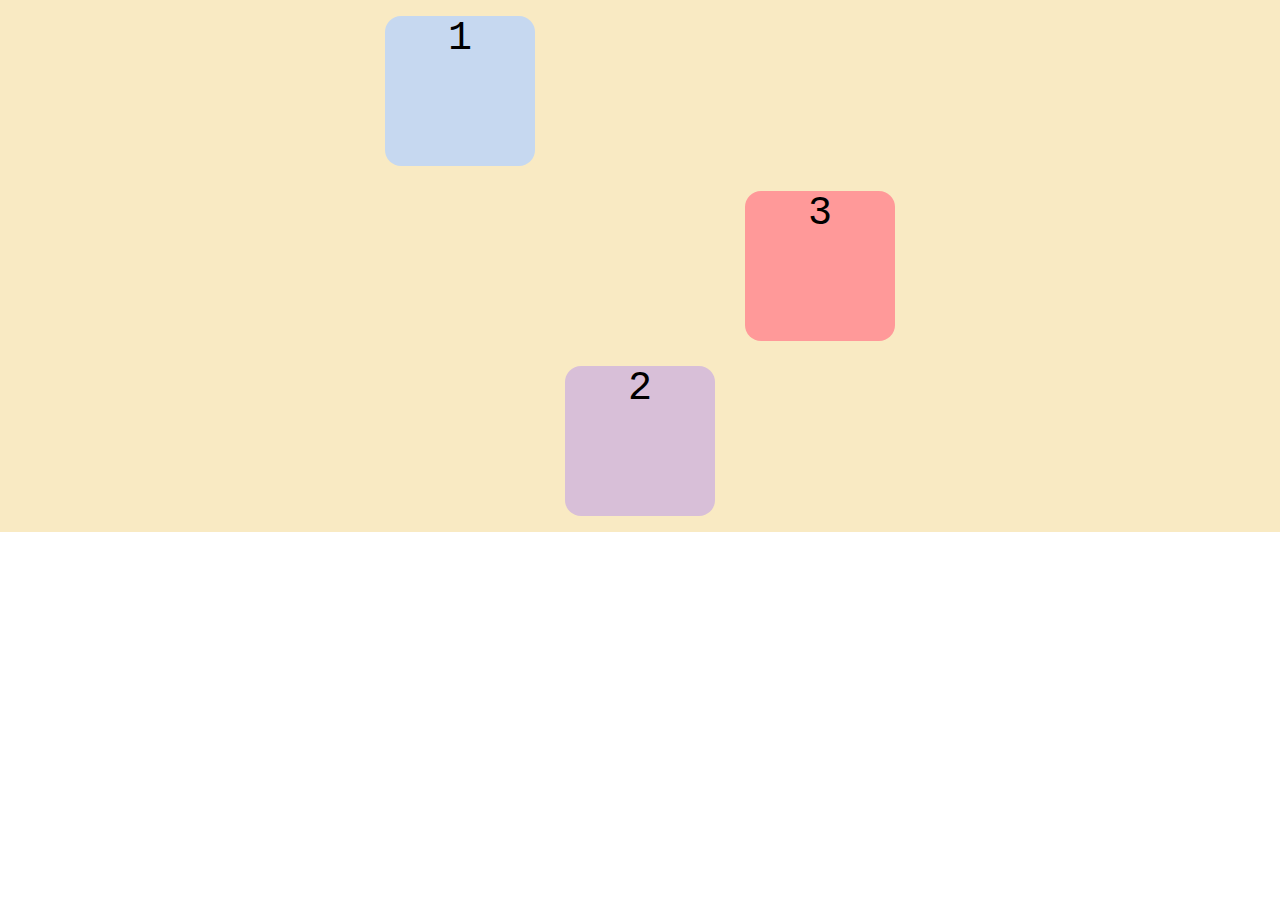
<file: estudos/html-css/flexbox-exemplo/index.html>
<!DOCTYPE html>
<html lang="pt-BR">
<head>
    <meta charset="UTF-8">
    <title>Flexbox</title>
    <link rel="stylesheet" href="base.css">
    <link rel="stylesheet" href="style01.css">
    <link rel="stylesheet" href="style02.css">
</head>
<body>
    <main class="container">
        <div class="bloco-1">1</div>
        <div class="bloco-2">2</div>
        <div class="bloco-3">3</div>
        <!-- <div class="bloco-1">4</div>
        <div class="bloco-2">5</div>
        <div class="bloco-3">6</div>
        <div class="bloco-1">7</div>
        <div class="bloco-2">8</div>
        <div class="bloco-3">9</div>
        <div class="bloco-1">10</div>
        <div class="bloco-2">11</div>
        <div class="bloco-3">12</div> -->
    </main>
</body>
</html>
</file>
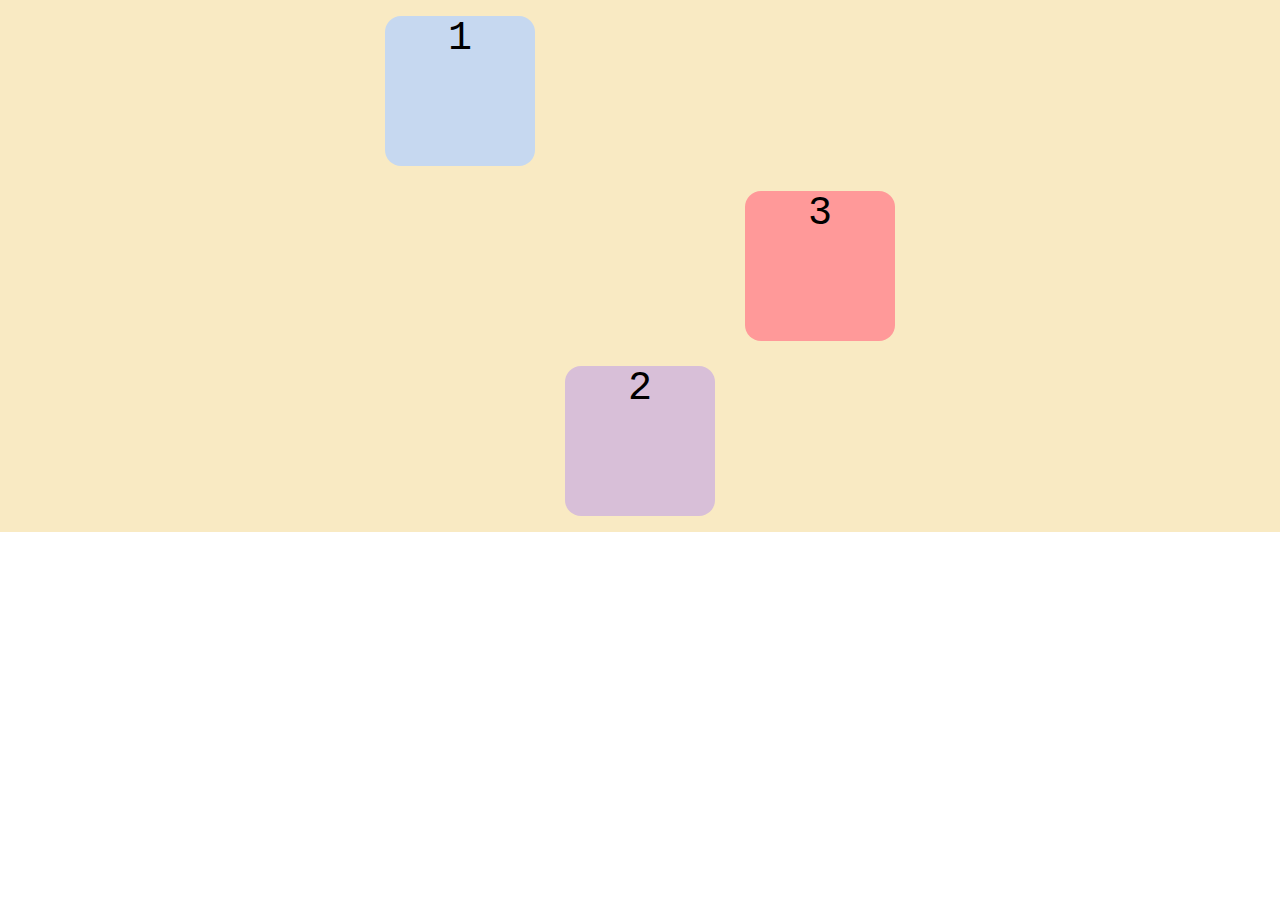
<file: estudos/html-css/flexbox-layout/index.html>
<!DOCTYPE html>
<html lang="pt-BR">
<head>
    <meta charset="UTF-8">
    <title>Flexbox Layout</title>
    <link rel="stylesheet" href="base.css">
    <link rel="stylesheet" href="style01.css">
    <link rel="stylesheet" href="style02.css">
</head>
<body>
    <main class="container">
        <div class="bloco-1">1</div>
        <div class="bloco-2">2</div>
        <div class="bloco-3">3</div>
        <!-- <div class="bloco-1">4</div>
        <div class="bloco-2">5</div>
        <div class="bloco-3">6</div>
        <div class="bloco-1">7</div>
        <div class="bloco-2">8</div>
        <div class="bloco-3">9</div>
        <div class="bloco-1">10</div>
        <div class="bloco-2">11</div>
        <div class="bloco-3">12</div> -->
    </main>
</body>
</html>
</file>
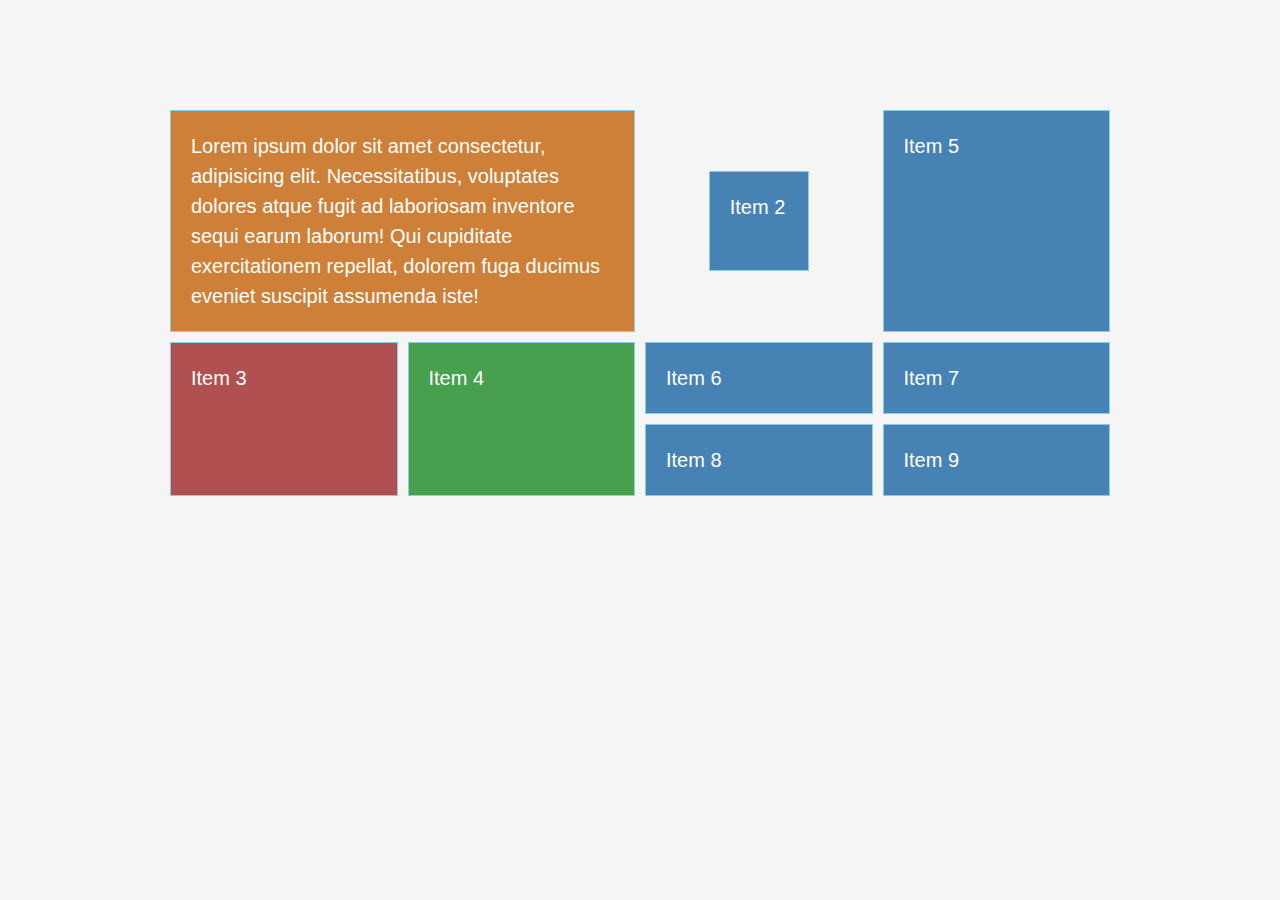
<file: estudos/html-css/grid_layout/example1/index.html>
<!DOCTYPE html>
<html lang="pt-BR">
<head>
    <meta charset="UTF-8">
    <title>Grid Layout 1</title>
    <link rel="stylesheet" href="style.css">
</head>
<body>
    <div class="container">
        <div class="item item-1">Lorem ipsum dolor sit amet consectetur, adipisicing elit. Necessitatibus, voluptates dolores atque fugit ad laboriosam inventore sequi earum laborum! Qui cupiditate exercitationem repellat, dolorem fuga ducimus eveniet suscipit assumenda iste!</div>
        <div class="item item-2">Item 2</div>
        <div class="item item-3">Item 3</div>
        <div class="item item-4">Item 4</div>
        <div class="item item-5">Item 5</div>
        <div class="item item-6">Item 6</div>
        <div class="item item-7">Item 7</div>
        <div class="item item-8">Item 8</div>
        <div class="item item-9">Item 9</div>
    </div>
</body>
</html>
</file>
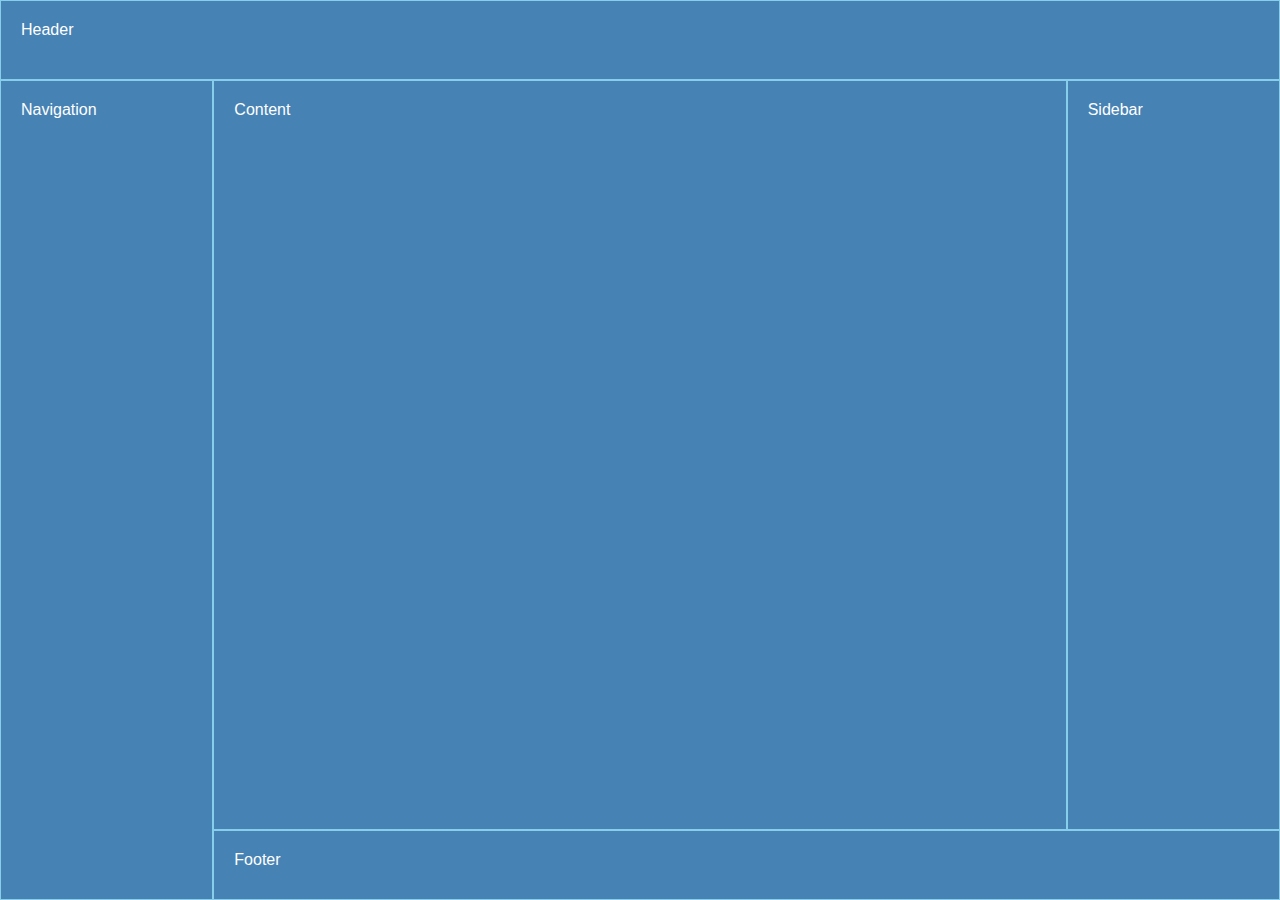
<file: estudos/html-css/grid_layout/example2/index.html>
<!DOCTYPE html>
<html lang="pt-BR">
<head>
    <meta charset="UTF-8">
    <title>Grid Layout Areas</title>
    <link rel="stylesheet" href="style.css">
</head>
<body>
    <header>Header</header>
    <main>Content</main>
    <nav>Navigation</nav>
    <aside>Sidebar</aside>
    <footer>Footer</footer>
</body>
</html>
</file>
<file: estudos/html-css/flexbox-exemplo/base.css>
* {
    margin: 0;
}

.container {
    background: #F9EAC3;
    padding: 16px;
    height: 500px;
}

.bloco-1 {
    background-color: #C6D8F0;
    height: 150px;
    width: 150px;
    text-align: center;
    font-size: 40px;
    font-family: 'Courier New', Courier, monospace;
    border-radius: 16px;
}
  
.bloco-2 {
    background-color: #D8BFD8;
    height: 150px;
    width: 150px;
    text-align: center;
    font-size: 40px;
    font-family: 'Courier New', Courier, monospace;
    border-radius: 16px;
}
  
.bloco-3 {
    background-color: #FF9999;
    height: 150px;
    width: 150px;
    text-align: center;
    font-size: 40px;
    font-family: 'Courier New', Courier, monospace;
    border-radius: 16px;
}
</file>
<file: estudos/html-css/flexbox-exemplo/style01.css>
/* 
 Flexbox serve para alinharmos de forma unidimensional elementos dentro
 de uma caixa (container). Unidimensional, pois organizamos os elementos
 como linhas ou como colunas.

 O elemento pai é o container, já os elementos filhos são os itens dentro
 desse container. 
*/

* {
    margin: 0;
}

.container {
    /* 
     Define o elemento pai como flex container. O eixo horizontal é o
     principal e o eixo vertical é o secundário.
    */
    display: flex;

    /* Define o eixo principal do layout (linha ou coluna) e seu sentindo. */
    /* `row` é o valor padrão.  */
    flex-direction: row;

    /* Alinha os elementos ao longo do eixo principal. */
    /* Alinha os elementos no início do eixo principal. */
    /* justify-content: flex-start; */

    /* Alinha os elementos no fim do eixo principal. */
    /* justify-content: flex-end; */

    /* Alinha os elementos no centro do eixo principal. */
    justify-content: center;

    /* 
     Posiciona o primeiro elemento no começo, o último elemento no fim e os
     demais no espaço restante no meio.
    */
    /* justify-content: space-between; */

    /* 
     Redistribui o espaço igualmente tanto no começo quanto no fim de cada elemento 
    */
    /* justify-content: space-around; */

    /* Alinha os elementos ao longo do eixo secundário. */
    /* align-items: flex-start; */
    /* align-items: flex-end; */
    /* align-items: flex-start; */
    align-items: center;

    /* 
     Os elementos ocupam todo o espaço no eixo secundário, podendo serem limitados
     conforme às alturas pré-definidas para cada um. 
    */
    /* align-items: stretch; */

    /* Alinha todos os elementos na base do conteúdo de cada uma. */
    /* align-items: baseline; */

    /* 
     Permite ou não a quebra de linha caso o último elemento ultrapasse o final
     do eixo principal. 
    */
    flex-wrap: wrap;

    /* Atalho para flex-direction e flex-wrap. */
    /* flex-flow: row wrap; */

    /* 
     Para quando existe o `flex-wrap` e queremos alinhar as linhas no nosso 
     eixo secundário. 
    */
    /* align-content: flex-start; */
    /* align-content: flex-end; */
    align-content: center;
    /* align-content: space-between; */
    /* align-content: space-around; */

    /* Determina o tamanho do espaço entre os elementos em todos os lados. */
    /* gap: 70px; */

    /* Atalho para determinar o tamanho do espaço entre as linhas e as colunas. */
    /* gap: 10px 30px; */

    /* Determina o espaço entre as linhas. */
    row-gap: 10px;

    /* Determina o espaço entre as colunas. */
    column-gap: 30px;
}
</file>
<file: estudos/html-css/flexbox-exemplo/style02.css>
.container {
    /* Necessário para o `flex-shrink` funcionar */
    flex-wrap: nowrap;

    /* Usado no exemplo para `flex-shrink`.*/
    /* width: 400px; */
}

.bloco-1 {
    /* Determina em qual ordem cada elemento está posicionado no eixo principal. */
    order: 0;

    /* 
     Permite ou não o elemento crescer caso necessário. O valor da propriedade é 
     definido pela proporção do item, ou seja, o que ele irá crescer a partir da 
     largura pré-definida. 
    */
    /*
     Ex.: O item possui 150px de largura, quando definimos o valor `2` na 
     propriedade, iremos duplicar a proporção em relação a largura dele (150px).

     Valor `1`: 303px - 150px = 153px
     Valor `2`: 456px - 150px = 306px, dobro de 153px
    */
    flex-grow: 0;

    /* Permite ou não o item encolher caso necessário. */
    flex-shrink: 1;

    /* Define largura e altura dos itens.  */
    /* É possível determinar tamanho fixos. */
    /* flex-basis: 50px; */

    /* 
     Aumenta o tamanho do elemento levando em conta a largura e altura pré-definidas,
     desconsiderando o `flex-grow`. 
    */
    /* flex-basis: 0; */

    /* 
     Aumenta o tamanho do elemento levando em conta o `flex-grow`, considerando a 
     proporcionalidade. 
    */
    flex-basis: auto;

    /* Atalho para flex-grow, flex-shrink e flex-basis. */
    flex: 0 1 auto;

    /* 
     Alinha um elemento específico ao longo do eixo secundário, ignorando a 
     propriedade `align-items`. 
    */
    align-self: flex-start;
}

.bloco-2 {
    order: 0;
    flex-grow: 0;
    flex-shrink: 1;
    flex-basis: auto;
    flex: 0 1 auto;
    align-self: flex-end;
}

.bloco-3 {
    order: 0;
    flex-grow: 0;
    flex-shrink: 1;
    flex-basis: auto;
    flex: 0 1 auto;
    align-self: center;
}
</file>
<file: estudos/html-css/flexbox-layout/base.css>
* {
    margin: 0;
}

.container {
    background: #F9EAC3;
    padding: 16px;
    height: 500px;
}

.bloco-1 {
    background-color: #C6D8F0;
    height: 150px;
    width: 150px;
    text-align: center;
    font-size: 40px;
    font-family: 'Courier New', Courier, monospace;
    border-radius: 16px;
}
  
.bloco-2 {
    background-color: #D8BFD8;
    height: 150px;
    width: 150px;
    text-align: center;
    font-size: 40px;
    font-family: 'Courier New', Courier, monospace;
    border-radius: 16px;
}
  
.bloco-3 {
    background-color: #FF9999;
    height: 150px;
    width: 150px;
    text-align: center;
    font-size: 40px;
    font-family: 'Courier New', Courier, monospace;
    border-radius: 16px;
}
</file>
<file: estudos/html-css/flexbox-layout/style01.css>
/* 
 Flexbox serve para alinharmos de forma unidimensional elementos dentro
 de uma caixa (container). Unidimensional, pois organizamos os elementos
 como linhas ou como colunas.

 O elemento pai é o container, já os elementos filhos são os itens dentro
 desse container. 
*/

* {
    margin: 0;
}

.container {
    /* 
     Define o elemento pai como flex container. O eixo horizontal é o
     principal e o eixo vertical é o secundário.
    */
    display: flex;

    /* Define o eixo principal do layout (linha ou coluna) e seu sentindo. */
    /* `row` é o valor padrão.  */
    flex-direction: row;

    /* Alinha os elementos ao longo do eixo principal. */
    /* Alinha os elementos no início do eixo principal. */
    /* justify-content: flex-start; */

    /* Alinha os elementos no fim do eixo principal. */
    /* justify-content: flex-end; */

    /* Alinha os elementos no centro do eixo principal. */
    justify-content: center;

    /* 
     Posiciona o primeiro elemento no começo, o último elemento no fim e os
     demais no espaço restante no meio.
    */
    /* justify-content: space-between; */

    /* 
     Redistribui o espaço igualmente tanto no começo quanto no fim de cada elemento 
    */
    /* justify-content: space-around; */

    /* Alinha os elementos ao longo do eixo secundário. */
    /* align-items: flex-start; */
    /* align-items: flex-end; */
    /* align-items: flex-start; */
    align-items: center;

    /* 
     Os elementos ocupam todo o espaço no eixo secundário, podendo serem limitados
     conforme às alturas pré-definidas para cada um. 
    */
    /* align-items: stretch; */

    /* Alinha todos os elementos na base do conteúdo de cada uma. */
    /* align-items: baseline; */

    /* 
     Permite ou não a quebra de linha caso o último elemento ultrapasse o final
     do eixo principal. 
    */
    flex-wrap: wrap;

    /* Atalho para flex-direction e flex-wrap. */
    /* flex-flow: row wrap; */

    /* 
     Para quando existe o `flex-wrap` e queremos alinhar as linhas no nosso 
     eixo secundário. 
    */
    /* align-content: flex-start; */
    /* align-content: flex-end; */
    align-content: center;
    /* align-content: space-between; */
    /* align-content: space-around; */

    /* Determina o tamanho do espaço entre os elementos em todos os lados. */
    /* gap: 70px; */

    /* Atalho para determinar o tamanho do espaço entre as linhas e as colunas. */
    /* gap: 10px 30px; */

    /* Determina o espaço entre as linhas. */
    row-gap: 10px;

    /* Determina o espaço entre as colunas. */
    column-gap: 30px;
}
</file>
<file: estudos/html-css/flexbox-layout/style02.css>
.container {
    /* Necessário para o `flex-shrink` funcionar */
    flex-wrap: nowrap;

    /* Usado no exemplo para `flex-shrink`.*/
    /* width: 400px; */
}

.bloco-1 {
    /* Determina em qual ordem cada elemento está posicionado no eixo principal. */
    order: 0;

    /* 
     Permite ou não o elemento crescer caso necessário. O valor da propriedade é 
     definido pela proporção do item, ou seja, o que ele irá crescer a partir da 
     largura pré-definida. 
    */
    /*
     Ex.: O item possui 150px de largura, quando definimos o valor `2` na 
     propriedade, iremos duplicar a proporção em relação a largura dele (150px).

     Valor `1`: 303px - 150px = 153px
     Valor `2`: 456px - 150px = 306px, dobro de 153px
    */
    flex-grow: 0;

    /* Permite ou não o item encolher caso necessário. */
    flex-shrink: 1;

    /* Define largura e altura dos itens.  */
    /* É possível determinar tamanho fixos. */
    /* flex-basis: 50px; */

    /* 
     Aumenta o tamanho do elemento levando em conta a largura e altura pré-definidas,
     desconsiderando o `flex-grow`. 
    */
    /* flex-basis: 0; */

    /* 
     Aumenta o tamanho do elemento levando em conta o `flex-grow`, considerando a 
     proporcionalidade. 
    */
    flex-basis: auto;

    /* Atalho para flex-grow, flex-shrink e flex-basis. */
    flex: 0 1 auto;

    /* 
     Alinha um elemento específico ao longo do eixo secundário, ignorando a 
     propriedade `align-items`. 
    */
    align-self: flex-start;
}

.bloco-2 {
    order: 0;
    flex-grow: 0;
    flex-shrink: 1;
    flex-basis: auto;
    flex: 0 1 auto;
    align-self: flex-end;
}

.bloco-3 {
    order: 0;
    flex-grow: 0;
    flex-shrink: 1;
    flex-basis: auto;
    flex: 0 1 auto;
    align-self: center;
}
</file>
<file: estudos/html-css/grid_layout/example1/style.css>
/* 
 - Grid Layout is a tool that CSS gives us to easily align 
 items and create two-dimensional layouts. 

 - The grid container is the element that holds grid items. 
 Grid items are direct children of grid container.
*/

.container {
    max-width: 960px;
    margin: 100px auto;
    padding: 10px;

    /* Create a grid container. */
    display: grid;

    /* Specify the number of columns and their sizes. */
    /* grid-template-columns: 100px 200px 300px; */
    /* grid-template-columns: 30% 40% 30%; */

    /* 
     fractional units: defines the column size from 
     the available space. 
    */
    /* grid-template-columns: 1fr 3fr 2fr; */

    /* Repeat three times 1fr. */
    /* grid-template-columns: repeat(3, 1fr); */

    /*Automatically fills the available space with columns. */
    grid-template-columns: repeat(auto-fill, minmax(200px, 1fr));

    /* Create space between the columns. */
    /* column-gap: 10px; */

    /* Create space between the rows. */
    /* row-gap: 10px; */

    /* Shortcut for column and row-gap. */
    gap: 10px;

    /* Sets the default row height for all items. */
    /* grid-auto-rows: 200px; */

    /* Set a height range for the rows. */
    /* grid-auto-rows: minmax(100px, auto); */

    /* Specify the number of rows and their sizes. */
    /* grid-template-rows: 200px 100px 200px; */
    /* grid-template-rows: repeat(3, 1fr); */

    /* 
     Specifies the default alignment for items 
     (block direction/top and bottom). 
    */
    /* Values: stretch, start, center, end. */
    /* align-items: end; */

    /* 
     Specifies the default alignment for items 
     (inline direction/left and right).
    */
    /* 
     Values: start, center, end, space-between, space-around, 
     space-evenly. 
    */
    /* justify-content: end; */
}

.item {
    background: steelblue;
    color: #fff;
    font-size: 20px;
    padding: 20px;
    border: skyblue 1px solid;
}

.item-1 {
    background: #ce8038;

    /* Defines on which column the item will start. */
    /* grid-column-start: 1; */

    /* Defines on which column the item will end. */
    /* grid-column-end: 3; */

    /* Shortcut for grid-column-start and grid-column-end */
    grid-column: 1 / 3;

    /* Start at 1 and span 2 (expand). */
    grid-column: 1 / span 2;;
}

.item-2 {
    height: 100px;
    width: 100px;

    /* 
     Sets the default alignment for a specific item 
     (block direction/top and bottom).
    */
    align-self: center;

    /* 
     Sets the default alignment for a specific item 
     (inline direction/left and right).
    */
    justify-self: center;
}

.item-3 {
    background: #b15050;

    /* Defines on which row the item will start and end. */
    grid-row: 2 / 4;
}

.item-4 {
    background: #46a04e;

    /* Defines on which row the item will start and end. */
    grid-row: 2 / 4;
}

/* CSS base style */
* {
    box-sizing: border-box;
    padding: 0;
    margin: 0;
}

body {
    font-family: Arial, Helvetica, sans-serif;
    font-size: 16px;
    line-height: 1.5;
    color: #333;
    background: #f5f5f5;
}

@media(max-width: 500px) {
    .container {
        grid-template-columns: 1fr;
    }
}
</file>
<file: estudos/html-css/grid_layout/example2/style.css>
* {
    box-sizing: border-box;
    padding: 0;
    margin: 0;
}

body {
    font-family: Arial, Helvetica, sans-serif;
    font-size: 16px;
    height: 100vh;

    display: grid;
    grid-template-areas: 
    'header header header'
    'nav content sidebar'
    'nav footer footer';

    grid-template-columns: 1fr  4fr 1fr;
    grid-template-rows: 80px 1fr 70px;
}

header,
footer,
main,
aside,
nav {
    background-color: steelblue;
    color: #fff;
    padding: 20px;
    border: skyblue 1px solid;
}

header {
    grid-area: header;
}

nav {
    grid-area: nav;
}

main {
    grid-area: content;
}

aside {
    grid-area: sidebar;
}

footer {
    grid-area: footer;
}
</file>
